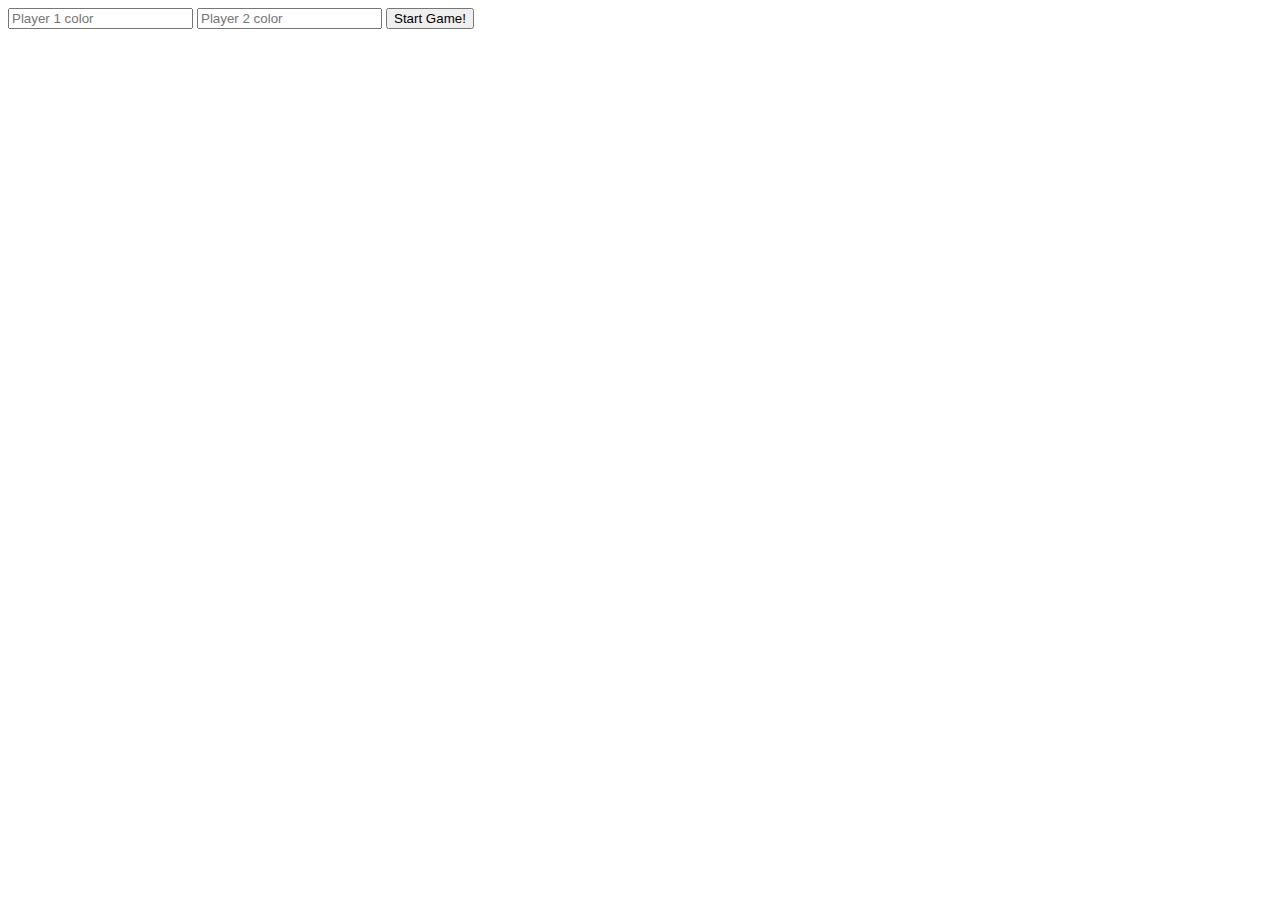
<file: connect-four-oo/index.html>
<!doctype html>

<head>
  <title>Connect 4</title>
  <link href="connect4.css" rel="stylesheet">
</head>

<body>

  <input id="p1-color" placeholder="Player 1 color">
  <input id="p2-color" placeholder="Player 2 color">
  <button id="start-game">Start Game!</button>

  <div id="game">
    <table id="board"></table>
  </div>

  <script src="connect4.js"></script>

</body>

</html>
</file>
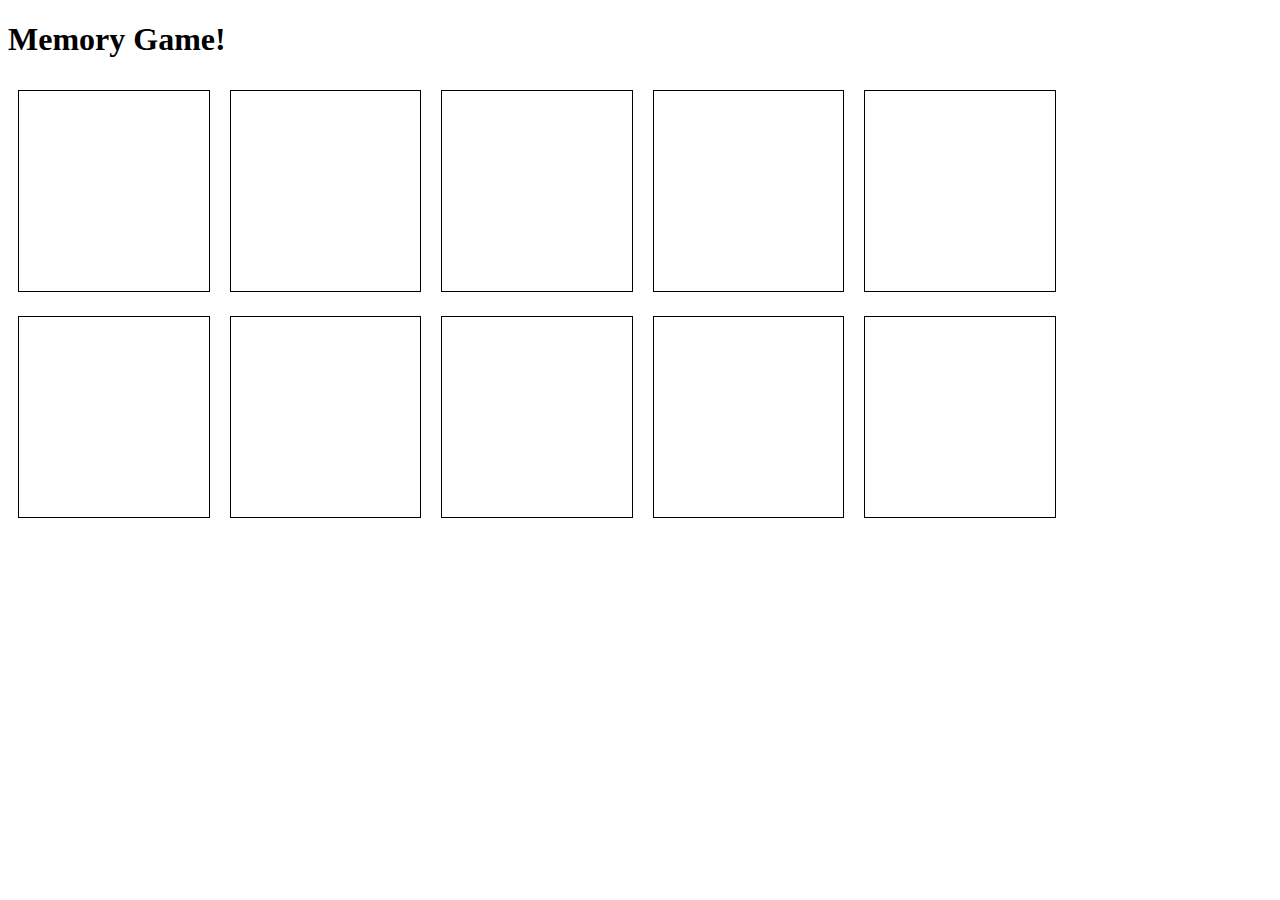
<file: memory/index.html>
<!DOCTYPE html>
<html lang="en">
  <head>
    <meta charset="UTF-8" />
    <title>Memory Game!</title>
    <link rel="stylesheet" href="style.css" />
  </head>
  <body>
    <h1>Memory Game!</h1>
    <div id="game">
    </div>
    <script src="script.js"></script>
  </body>
</html>
</file>
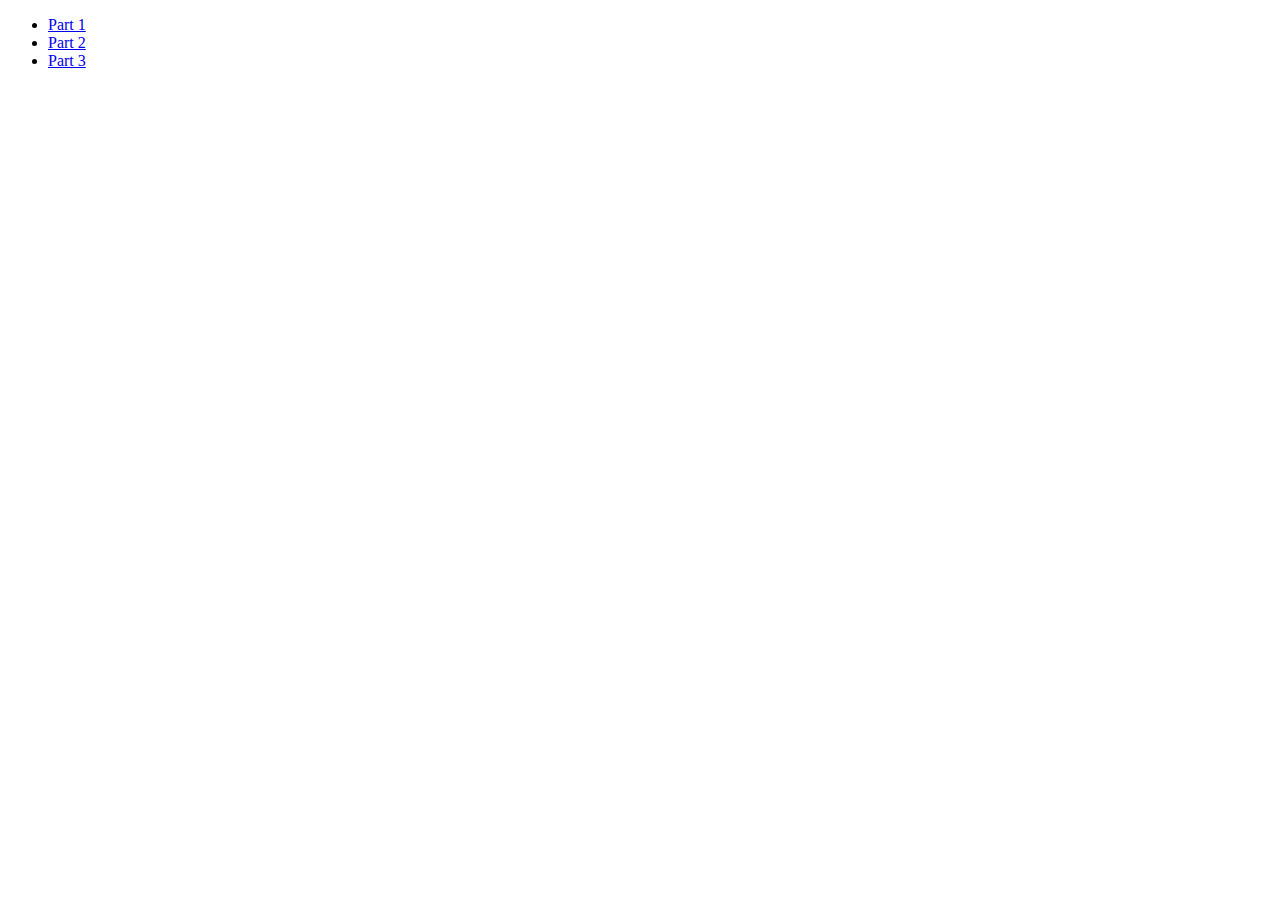
<file: react-jsx-intro/index.html>
<!DOCTYPE html>
<html>

<head>
</head>

<body>
    <ul>
        <li><a href="part-1/index.html">Part 1</a></li>
        <li><a href="part-2/index.html">Part 2</a></li>
        <li><a href="part-3/index.html">Part 3</a></li>
    </ul>
</body>

</html>
</file>
<file: connect-four-oo/connect4.css>
/* game board table */

#board td {
  width: 50px;
  height: 50px;
  border: solid 1px #666;
}

/* pieces are div within game table cells: draw as colored circles */

.piece {
  margin: 5px;
  width: 80%;
  height: 80%;
  border-radius: 50%;
}

/* column-top is table row of clickable areas for each column */

#column-top td {
  border: dashed 1px lightgray;
}

#column-top td:hover {
  background-color: gold;
}
</file>
<file: memory/style.css>
#game div {
  border: 1px solid black;
  width: 15%;
  height: 200px;
  margin: 10px;
  display: inline-block;
}

.red.flipped {
  background-color: red;
}
.blue.flipped {
  background-color: blue;
}
.green.flipped {
  background-color: green;
}
.orange.flipped {
  background-color: orange;
}
.purple.flipped {
  background-color: purple;
}
</file>
